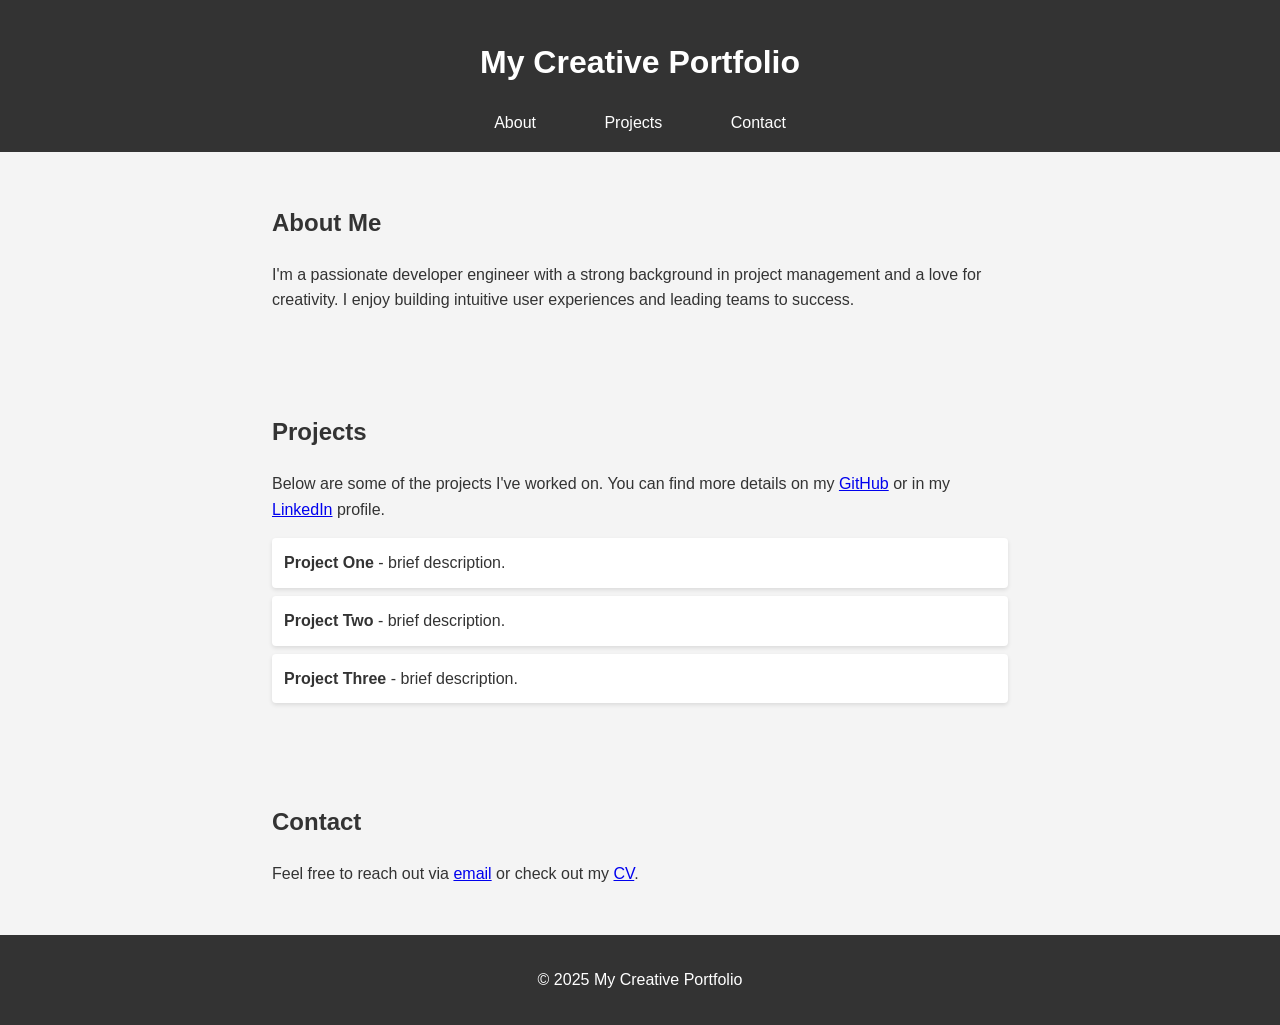
<file: index.html>
<!DOCTYPE html>
<html lang="en">
<head>
  <meta charset="UTF-8">
  <meta name="viewport" content="width=device-width, initial-scale=1.0">
  <title>My Creative Portfolio</title>
  <link rel="stylesheet" href="style.css">
</head>
<body>
  <header>
    <h1>My Creative Portfolio</h1>
    <nav>
      <a href="#about">About</a>
      <a href="#projects">Projects</a>
      <a href="#contact">Contact</a>
    </nav>
  </header>

  <section id="about">
    <h2>About Me</h2>
    <p>
      I'm a passionate developer engineer with a strong background in project management
      and a love for creativity. I enjoy building intuitive user experiences and
      leading teams to success.
    </p>
  </section>

  <section id="projects">
    <h2>Projects</h2>
    <p>
      Below are some of the projects I've worked on. You can find more details on my
      <a href="https://github.com/yourusername" target="_blank" rel="noopener">GitHub</a>
      or in my <a href="https://linkedin.com/in/yourprofile" target="_blank" rel="noopener">LinkedIn</a> profile.
    </p>
    <ul class="project-list">
      <li><strong>Project One</strong> - brief description.</li>
      <li><strong>Project Two</strong> - brief description.</li>
      <li><strong>Project Three</strong> - brief description.</li>
    </ul>
  </section>

  <section id="contact">
    <h2>Contact</h2>
    <p>
      Feel free to reach out via
      <a href="mailto:your@email.com">email</a>
      or check out my <a href="cv.html" target="_blank">CV</a>.
    </p>
  </section>

  <footer>
    <p>&copy; 2025 My Creative Portfolio</p>
  </footer>

  <script src="script.js"></script>
</body>
</html>
</file>
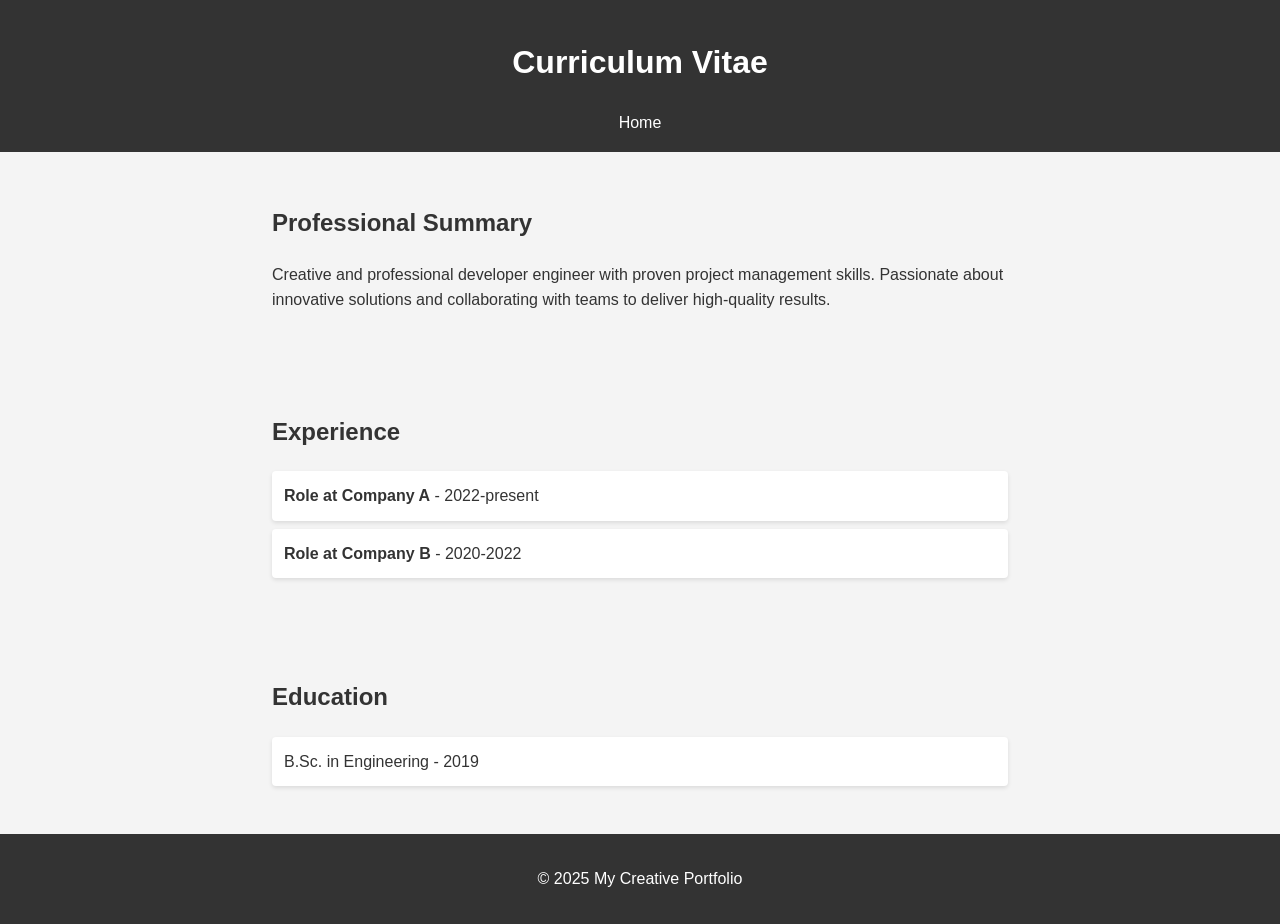
<file: cv.html>
<!DOCTYPE html>
<html lang="en">
<head>
  <meta charset="UTF-8">
  <meta name="viewport" content="width=device-width, initial-scale=1.0">
  <title>Curriculum Vitae</title>
  <link rel="stylesheet" href="style.css">
</head>
<body>
  <header>
    <h1>Curriculum Vitae</h1>
    <nav>
      <a href="index.html">Home</a>
    </nav>
  </header>

  <section>
    <h2>Professional Summary</h2>
    <p>
      Creative and professional developer engineer with proven project management
      skills. Passionate about innovative solutions and collaborating with teams
      to deliver high-quality results.
    </p>
  </section>

  <section>
    <h2>Experience</h2>
    <ul class="project-list">
      <li><strong>Role at Company A</strong> - 2022-present</li>
      <li><strong>Role at Company B</strong> - 2020-2022</li>
    </ul>
  </section>

  <section>
    <h2>Education</h2>
    <ul class="project-list">
      <li>B.Sc. in Engineering - 2019</li>
    </ul>
  </section>

  <footer>
    <p>&copy; 2025 My Creative Portfolio</p>
  </footer>
</body>
</html>
</file>
<file: style.css>
* {
  box-sizing: border-box;
}

body {
  font-family: Arial, sans-serif;
  margin: 0;
  padding: 0;
  line-height: 1.6;
  background: #f4f4f4;
  color: #333;
}

header {
  background: #333;
  color: #fff;
  padding: 1rem 0;
  text-align: center;
  position: sticky;
  top: 0;
  z-index: 1000;
}

header nav a {
  color: #fff;
  margin: 0 1rem;
  text-decoration: none;
}

section {
  padding: 2rem;
  margin: 0 auto;
  max-width: 800px;
}

footer {
  background: #333;
  color: #fff;
  text-align: center;
  padding: 1rem 0;
}

.project-list {
  list-style-type: none;
  padding: 0;
}

.project-list li {
  background: #fff;
  margin: 0.5rem 0;
  padding: 0.75rem;
  border-radius: 4px;
  box-shadow: 0 2px 4px rgba(0, 0, 0, 0.1);
}

@media (min-width: 600px) {
  header nav a {
    margin: 0 2rem;
  }
}
</file>
